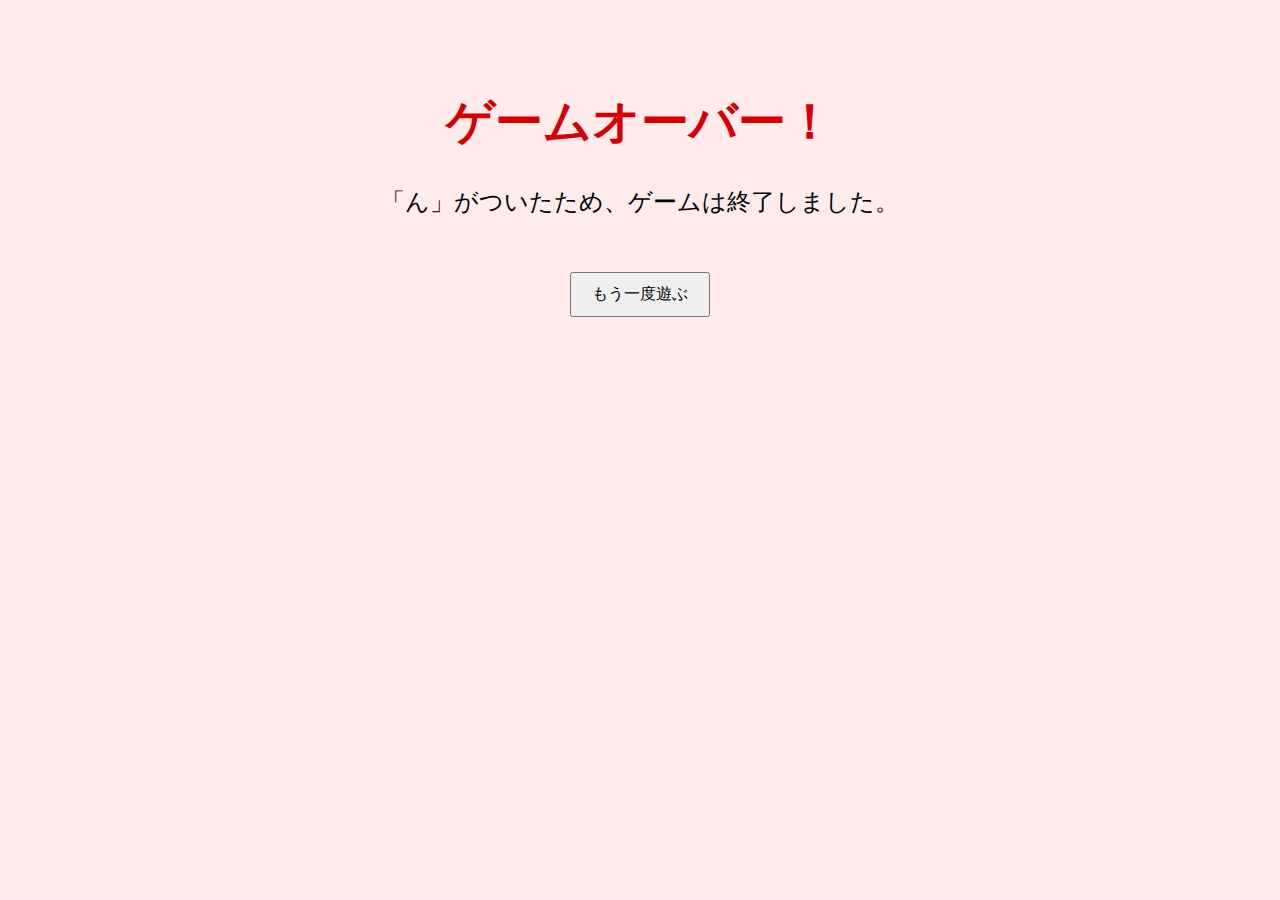
<file: public/gameover.html>
<!DOCTYPE html>
<html lang="ja">

<head>
  <meta charset="UTF-8">
  <title>ゲームオーバー</title>
  <link rel="stylesheet" href="styles.css">
  <style>
    body {
      background-color: #ffebeb;
      font-family: 'Arial', sans-serif;
      text-align: center;
      padding: 50px;
    }

    h1 {
      color: #d60000;
      font-size: 3em;
    }

    p {
      font-size: 1.5em;
    }

    button {
      margin-top: 30px;
      font-size: 1em;
      padding: 10px 20px;
    }
  </style>
</head>

<body>
  <h1>ゲームオーバー！</h1>
  <p>「ん」がついたため、ゲームは終了しました。</p>
  <button onclick="window.location.href = '/'">もう一度遊ぶ</button>
</body>

</html>
</file>
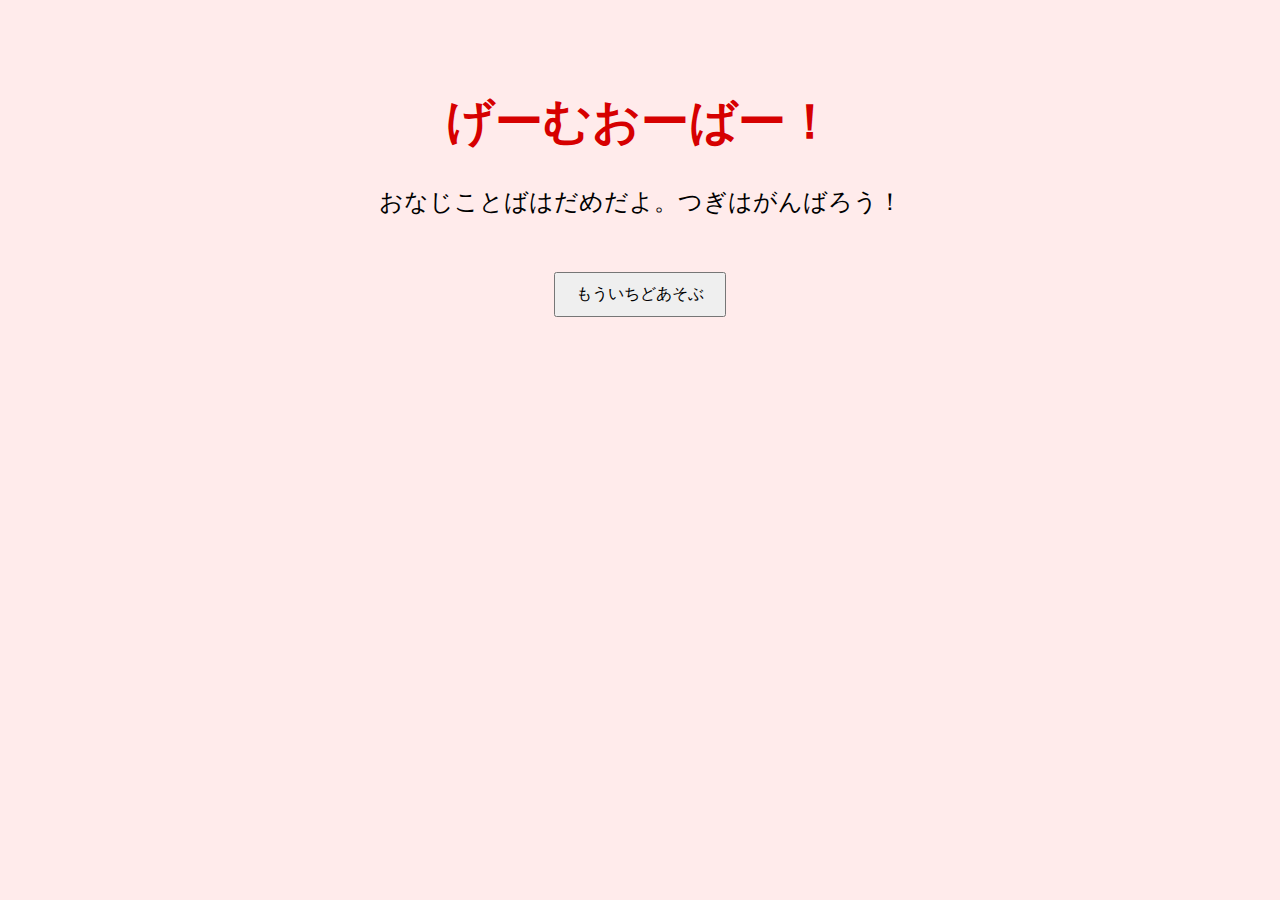
<file: public/gameover2.html>
<!DOCTYPE html>
<html lang="ja">

<head>
  <meta charset="UTF-8">
  <title>ゲームオーバー</title>
  <link rel="stylesheet" href="styles.css">
  <style>
    body {
      background-color: #ffebeb;
      font-family: 'Arial', sans-serif;
      text-align: center;
      padding: 50px;
    }

    h1 {
      color: #d60000;
      font-size: 3em;
    }

    p {
      font-size: 1.5em;
    }

    button {
      margin-top: 30px;
      font-size: 1em;
      padding: 10px 20px;
    }
  </style>
</head>

<body>
  <h1>げーむおーばー！</h1>
  <p> おなじことばはだめだよ。つぎはがんばろう！</p>
  <button id="resetButton">もういちどあそぶ</button>

  <script>
    document.querySelector("#resetButton").onclick = async () => {
      await fetch("/reset", { method: "POST" });
      window.location.href = "/";
    };
  </script>
</body>

</html>
</file>
<file: public/styles.css>
body {
    background: skyblue;
}
</file>
